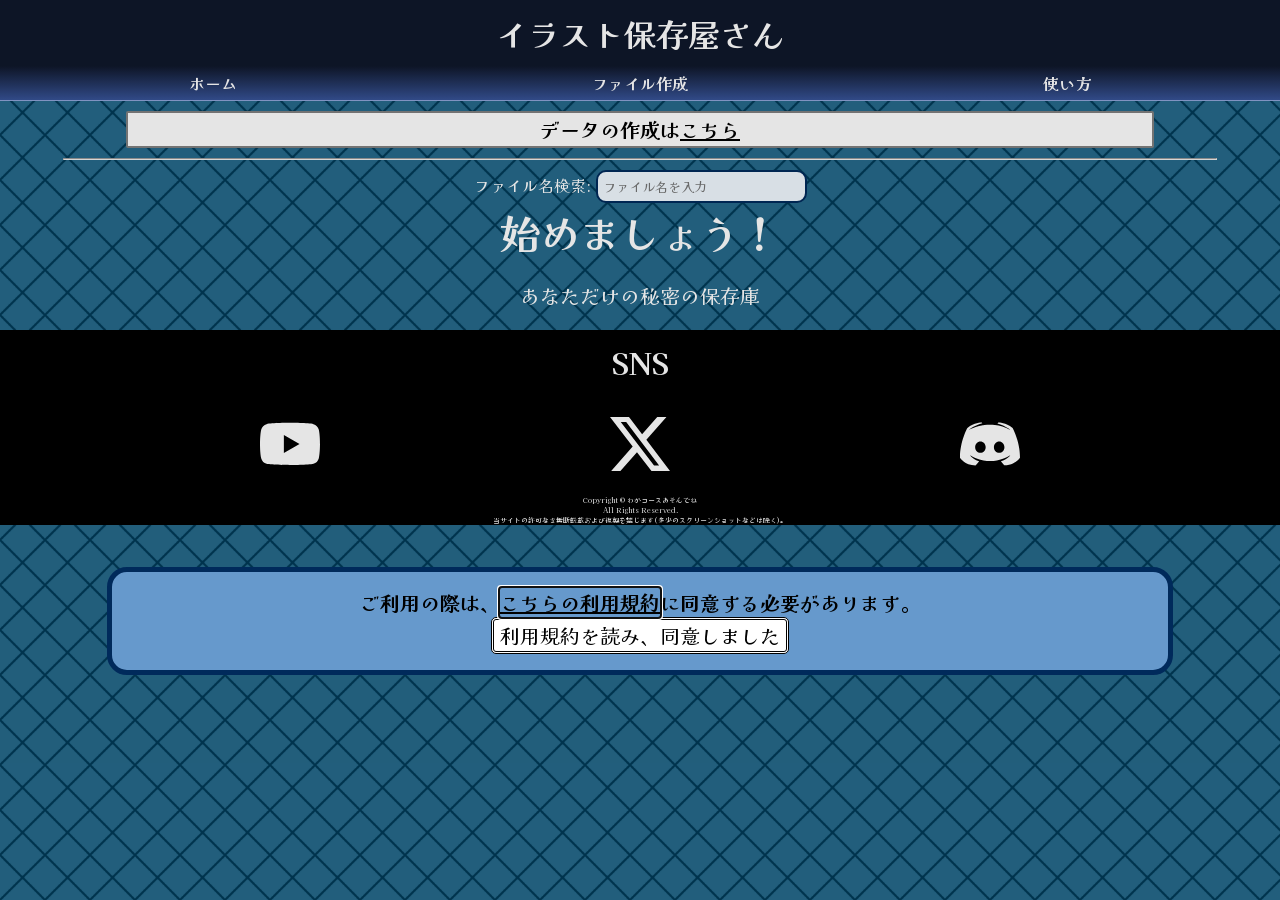
<file: index.html>
<!DOCTYPE html>
<html>

<head>
  <meta charset="UTF-8">
  <meta name="viewport" content="width=device-width, initial-scale=1">
  <title>保存屋さん</title>
  <link rel="stylesheet" href="style.css">
  <script src="command.js" defer></script>
</head>

<body>
  <div id="main">
    <header>
      <h1>イラスト保存屋さん</h1>
      <menu>
        <a href='index.html'>ホーム</a>
        <a href='newfile/'>ファイル作成</a>
        <a href='about/'>使い方</a>
      </menu>
    </header>
    
    <div id="create" class='cb'>
      <p style="margin: 2px;">データの作成は<a href="newfile">こちら</a></p>
    </div>
    <hr>
    
    <main>
      <div id="search">
        <label>ファイル名検索: <input type="search" size="15" placeholder="ファイル名を入力"></label>
        <div id="searchResults">
          <h2>始めましょう！</h2>
          <p>あなただけの秘密の保存庫</p>
        </div>
      </div>
      <dialog id='terms'>
        <h2>ご利用の際は、<a href='about/terms_of_use.html'>こちらの利用規約</a>に同意する必要があります。</h2>
        <button>利用規約を読み、同意しました</button>
      </dialog>
    </main>
    
    <footer>
      <label>SNS</label>
      <div id="SNS">
        <a href='https://youtube.com/channel/UCnNEcmelr_ct8Ctf1b8pgGQ'><img src="SNSImages/youtube.svg"></a>
        <a href='https://twitter.com/suugaku_tanoshi'><img src="SNSImages/x.svg"></a>
        <a href="https://discord.com/users/wagacourse"><img src="SNSImages/discord.svg"></a>
      </div>
      <p>Copyright © わがコースあそんでね</p>
      <p>All Rights Reserved.</p>
      <p>当サイトの許可なき無断転載および複製を禁じます(多少のスクリーンショットなどは除く)。</p>
    </footer>
  </div>
  
  <script>
    let fileId = document.querySelector('#search input');
    fileId.addEventListener("change", () => {
      showFiles();
    });
    let rslv;
    const idPromise = new Promise(resolve => {
      rslv = resolve;
    });
    let allIds;
    document.addEventListener('DOMContentLoaded', async() => {
      termsofuse();
      try{
        const gasURL = "https://script.google.com/macros/s/AKfycbwsu5W_j7Z1XO1Dk3a5-AXICk9W2eaiZetz89msLvlSXdc_cf34cgkWTsIilqqAjaj15g/exec";
        const response = await fetch(gasURL)
        allIds = await response.json();
        rslv();
        if(!response.ok){
          console.log('バグった');
          return;
        }
      } catch(e) {
        console.log('エラった'+e);
        return;
      }
    });
    
    async function searchFile(fileName){
      if(allIds){
        let resultList = [];
        allIds.forEach(key => {
          if(key.includes(fileName)){
            resultList.push(key);
          };
        });
        return resultList;
      }
      await idPromise;
      console.log('resolved');
      let resultList = [];
      allIds.forEach(key => {
        if(key.includes(fileName)){
          resultList.push(key);
        };
      });
      return resultList;
    }
    async function showFiles(){
      let resultsPar = document.getElementById("searchResults");
      let waiter = document.createElement('i');
      waiter.textContent = 'Searching...';
      while(resultsPar.firstChild){
        resultsPar.removeChild(resultsPar.firstChild);
      }
      resultsPar.appendChild(waiter);
      const fileName = fileId.value;
      const fileIdList = await searchFile(fileName);
      if(!fileIdList.length){
        waiter.firstChild.textContent = "There is no one but us chickens!";
      }
      else{
        let frag = document.createDocumentFragment();
        fileIdList.forEach(key => {
          let elem = document.createElement('a');
          elem.textContent = key;
          elem.setAttribute('href', `content/?page=${key}`);
          elem.setAttribute('class', 'result')
          frag.appendChild(elem);
        });
        resultsPar.replaceChildren(frag);
      }};
  </script>
</body>

</html>
</file>
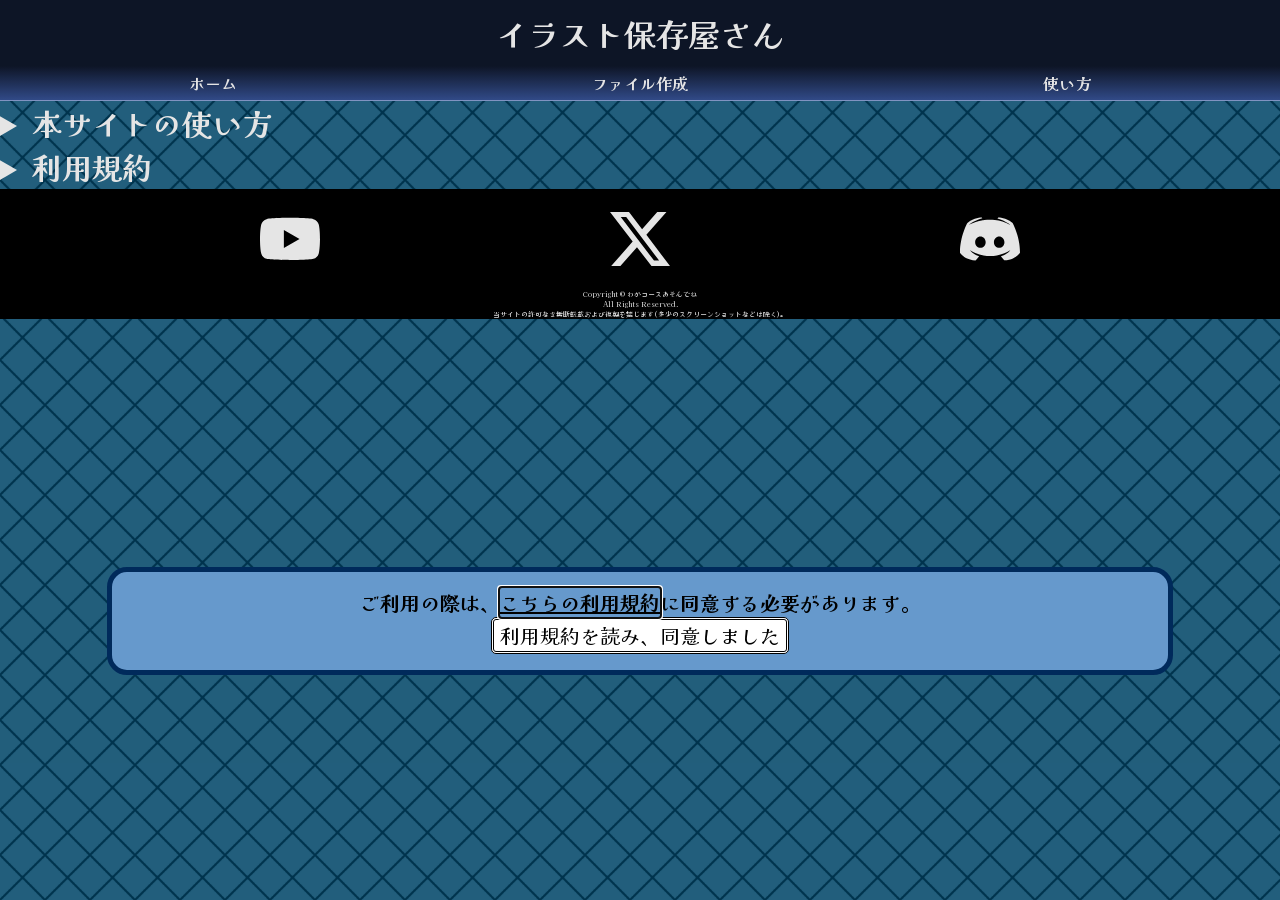
<file: about/index.html>
<html>

<head>
  <meta charset="UTF-8">
  <meta name="viewport" content="width=device-width, initial-scale=1">
  <title>保存屋さん</title>
  <link rel="stylesheet" href="../style.css">
  <script src="../command.js" defer></script>
</head>

<body>
  <div id="main">
    <header>
      <h1>イラスト保存屋さん</h1>
      <menu>
        <a href='../'>ホーム</a>
        <a href='../newfile/'>ファイル作成</a>
        <a href='index.html'>使い方</a>
      </menu>
    </header>
    
    <main>
      <details id='howToHozon'>
        <summary>本サイトの使い方</summary>
        <div class='column'>
          <h2>必ず読んで！<br>大雑把な説明</h2>
          <p>当サービスでは、個人利用の目的で画像・動画を見やすいレイアウトで整理し保存することができます。このとき、必ずコンテンツのURLは<strong>その画像の直リンク</strong>を使用する必要があります。</p>
          <p>しかし、直リンクは動作しないサイトも多く、突然表示できなくなることも多いです。ご了承の上でご利用ください。</p>
          <img src="images/openImg.png">
          <img src="images/copy.png">
          <p>直リンクは上記の手順(画像を長押しし「新しいタブで画像を開く」、開いたリンクをコピー)やAIに頼んだりして取得できます。</p>
        </div>
        <h2>開始手順</h2>
        <ol>
          <li>ファイルを作成する
          <p><a href='../newfile/'>こちら</a>でファイルを作成できます。</p>
          <img src='images/createFile.png'>
          <p>ファイル名〜パスワード確認まで入れてからボタンを押せばファイルを作成できます。既にある名前や条件に従っていないものがある場合は弾かれます。</p>
          <p>作成を終えたら、自動で<a href='../'>ホーム(検索ページ)</a>が開きます。</p>
          </li>
          <li>自分のファイルを見つけ、パスワード入力
          <p>ファイル名あるいは含まれる文字を検索窓に入れると、ファイル名が表示されます。</p>
          <img src='images/search.png'>
          <p>これをタップするとファイル毎のページに飛びます。</p>
          <img src='images/passBefore.png'>
          <p>パスワードを入力すると、画像が表示されます。一度入力すると次回からは自動入力されます。</p>
          <img src="images/passAfter.png"/></li>
          <li>一覧で閲覧する
          <p>画面右上のドロップダウンから、表示方法を設定できます。</p>
          <ul>
            <li>3個/行, 2個/行, 100%表示
            <p>画像サイズを調整し、正方形で表示します。100%表示では画像もともとの比率で表示されます。</p></li>
            <li>説明も表示
            <p>画像(小)、説明、削除ボタン、ソースが表示されます。コンテンツの削除はここからのみ行えます。</p></li>
          </ul>
          </li>
          <li>個別で閲覧する
          <p>画像をタップすると画像個別のページに飛びます。</p>
          <img src="images/detail.png"/>
          <p>ここから説明の編集、および画像URLの変更が行えます。</p></li>
          <li>画像の追加・バックアップ・ファイル名変更
          <p>ファイル毎のページの最下部で行えます。</p>
          <img src="images/changeMenu.png"/></li>
        </ol>
      </details>
      
      <details id='termsOfService'>
        <summary>利用規約</summary>
        <iframe src='terms_of_use.html' style='width: 100%; height: 100vh;'></iframe>
      </details>

      <dialog id='terms'>
        <h2>ご利用の際は、<a href='terms_of_use.html'>こちらの利用規約</a>に同意する必要があります。</h2>
        <button>利用規約を読み、同意しました</button>
      </dialog>
    </main>
    
    <footer>
      <div id="SNS">
        <a href='https://youtube.com/channel/UCnNEcmelr_ct8Ctf1b8pgGQ'><img src="../SNSImages/youtube.svg"></a>
        <a href='https://twitter.com/suugaku_tanoshi'><img src="../SNSImages/x.svg"></a>
        <a href="https://discord.com/users/wagacourse"><img src="../SNSImages/discord.svg"></a>
      </div>
      <p>Copyright © わがコースあそんでね</p>
      <p>All Rights Reserved.</p>
      <p>当サイトの許可なき無断転載および複製を禁じます(多少のスクリーンショットなどは除く)。</p>
    </footer>
  </div>

  <script>
    window.addEventListener('DOMContentLoaded', () => {
      termsofuse();
    });
  </script>
</body>

</html>
</file>
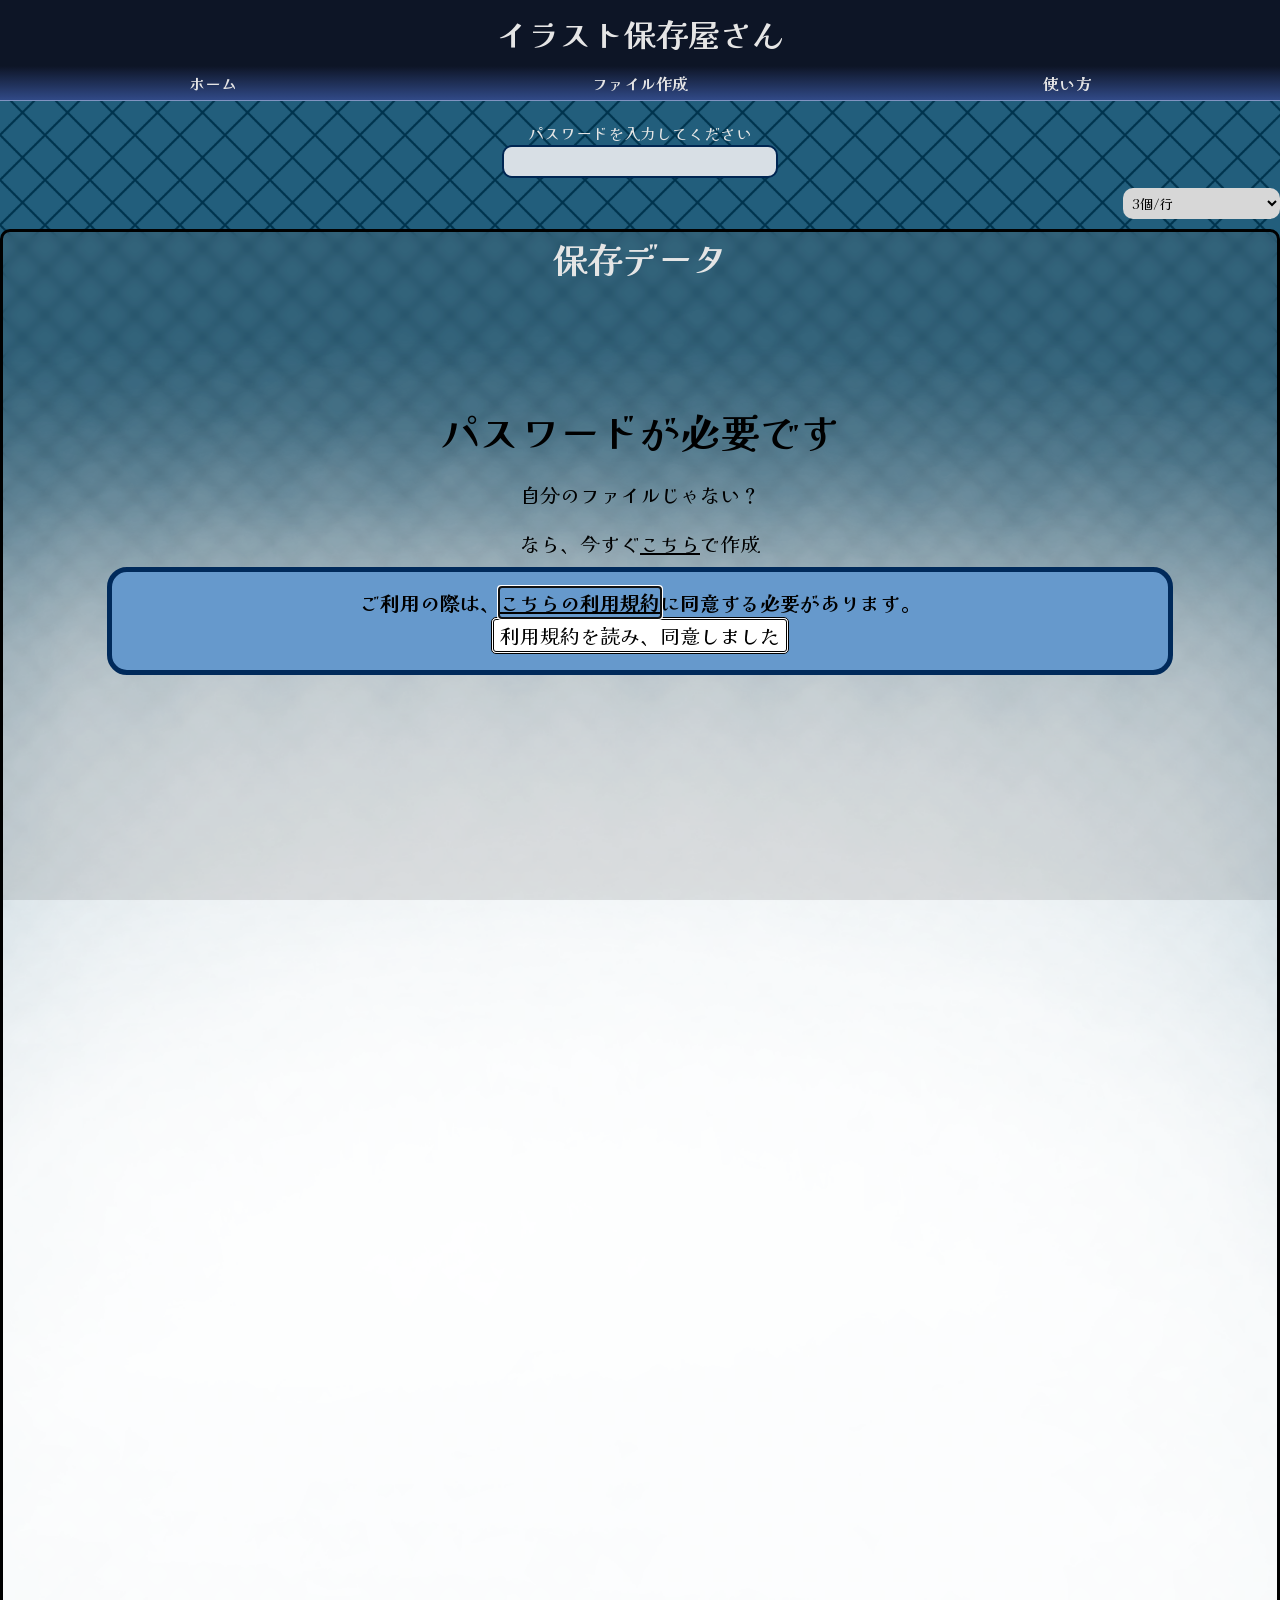
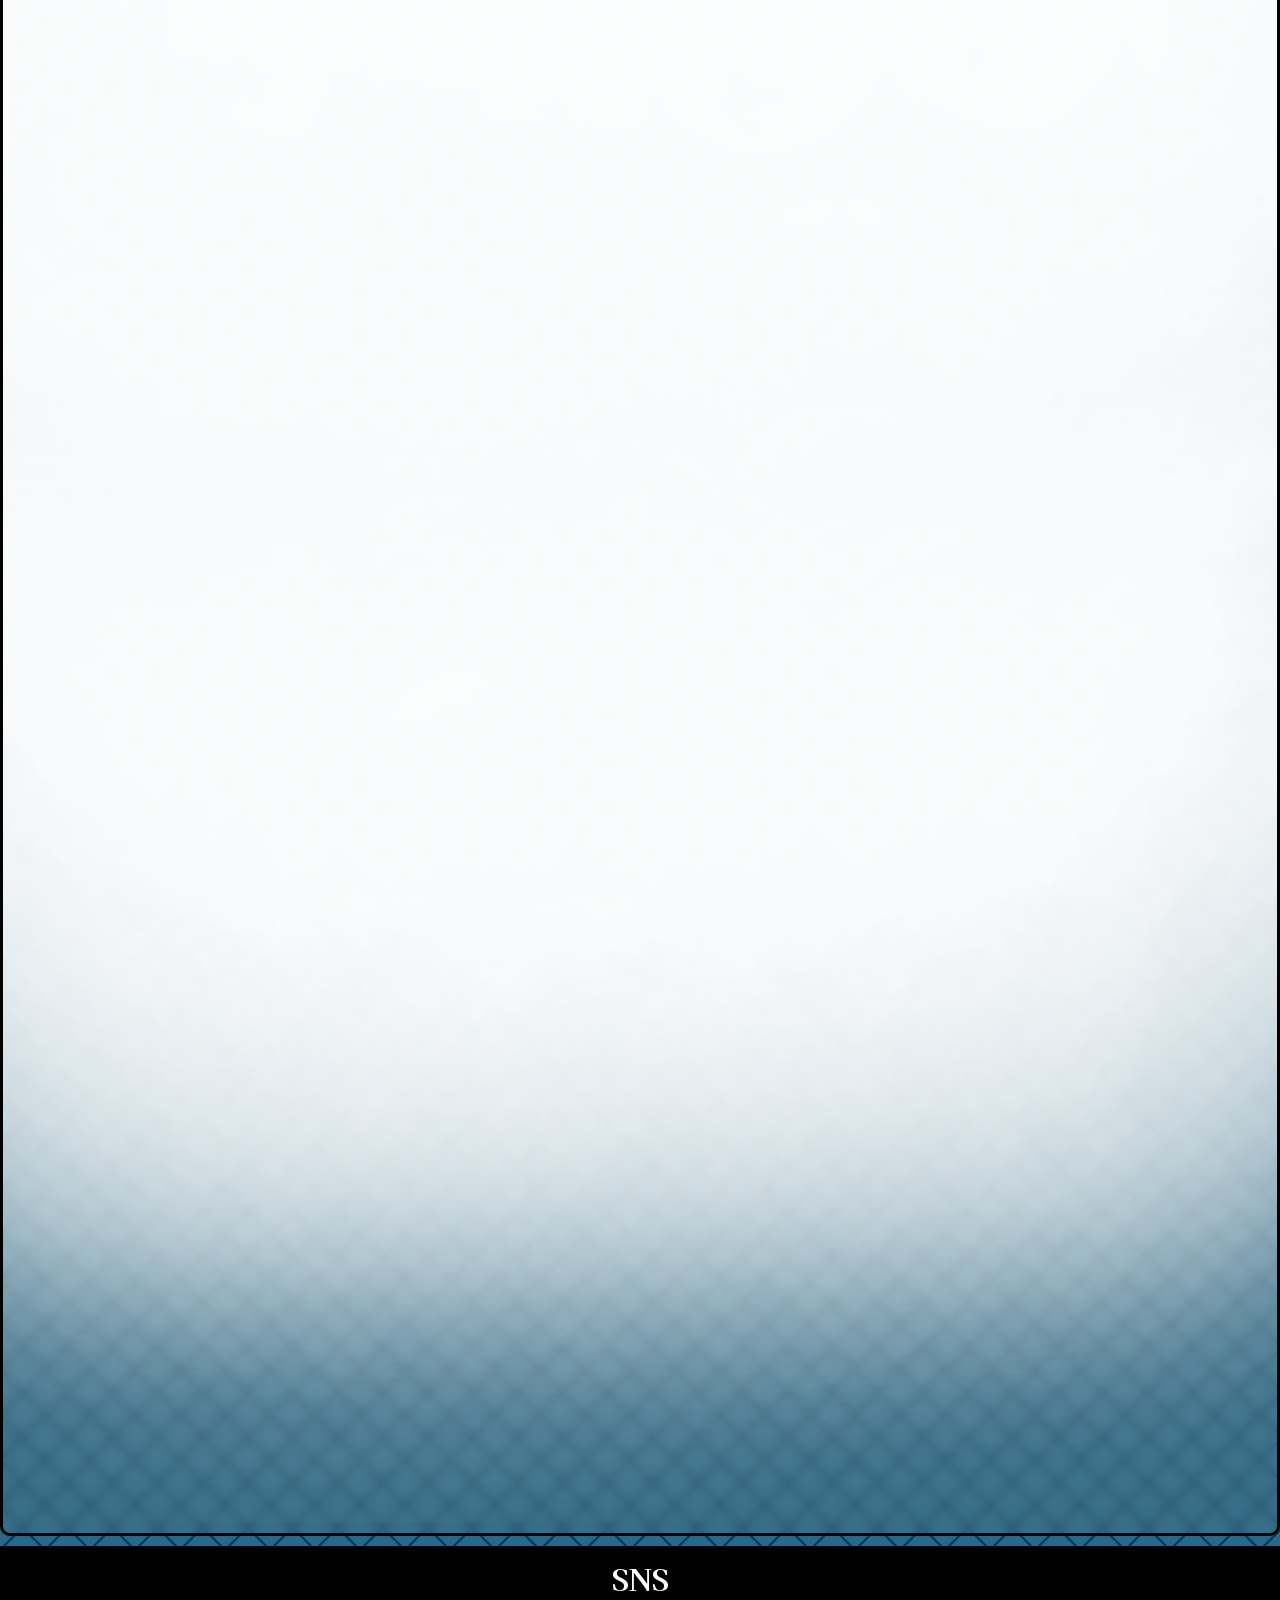
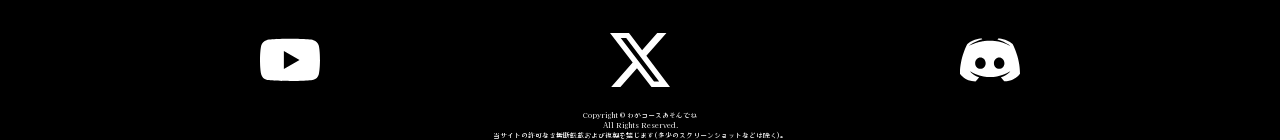
<file: content/index.html>
<html>

<head>
  <meta charset="UTF-8">
  <meta name="viewport" content="width=device-width, initial-scale=1">
  <title>保存屋さん</title>
  <link rel="stylesheet" href="../style.css">
  <script src="../command.js" defer></script>
  <meta name="referrer" content="no-referrer">
</head>

<body>
  <div id="main">
    <header>
      <h1>イラスト保存屋さん</h1>
      <menu>
        <a href='../index.html'>ホーム</a>
        <a href='../newfile/'>ファイル作成</a>
        <a href='../about/'>使い方</a>
      </menu>
    </header>
    
    <main>
      <div id="content">
        <h1></h1>
        <div id="info"></div>
        <div id="password">
          <label>パスワードを入力してください</label><br>
          <input type="text">
        </div>
        
        <select id='viewSelect'>
          <option value=3>3個/行</option>
          <option value=2>2個/行</option>
          <option value=1>イラストを100%表示</option>
          <option value='withDesc'>説明も表示</option>
        </select>
        
        <div id='searchByDesc'>
          <label>説明文で探す(部分検索)<br><input type='text'></label>
        </div>
        
        <div id="illust">
          <img src="cover.png" id="cover">
          <div class="defContainer cb">
            <h2>パスワードが必要です</h2>
            <p>自分のファイルじゃない？</p>
            <p>なら、今すぐ<a href="../newfile/" style='color: black;'>こちら</a>で作成</p>
          </div>
        </div>
        
        <div id="settings" style='display: none;'>
          <input type='text' placeholder="画像のURL(半角スペース区切り)" id="url"><br>
          <button id='addBtn'>上のURLを追加する</button><br>
          <button id='copyBtn'>このファイルの全てのURLをコピーする</button><br>
          <input type='text' placeholder="変更後のファイル名" id="newname"><br>
          <button id='nameBtn'>ファイル名を変更する</button><br>
        </div>
      </div>
      
      <dialog id='loadWindow'>
        <h2>処理中です</h2>
        <p>少しの間お待ちください。</p>
        <p>この処理は数秒ほどで完了します…</p>
        <img src='loading.png' class='loading'>
        <p>処理が終わらない場合は、お手数かけますが再読み込みをお願いします。</p>
      </dialog>

      <dialog id='terms'>
        <h2>ご利用の際は、<a href='../about/terms_of_use.html'>こちらの利用規約</a>に同意する必要があります。</h2>
        <button>利用規約を読み、同意しました</button>
      </dialog>
    </main>

    <footer>
      <label>SNS</label>
      <div id="SNS">
        <a href='https://youtube.com/channel/UCnNEcmelr_ct8Ctf1b8pgGQ'><img src="../SNSImages/youtube.svg"></a>
        <a href='https://twitter.com/suugaku_tanoshi'><img src="../SNSImages/x.svg"></a>
        <a href="https://discord.com/users/wagacourse"><img src="../SNSImages/discord.svg"></a>
      </div>
      <p>Copyright © わがコースあそんでね</p>
      <p>All Rights Reserved.</p>
      <p>当サイトの許可なき無断転載および複製を禁じます(多少のスクリーンショットなどは除く)。</p>
    </footer>
  </div>
  
  <script>
    let data;
    let pass;
    const gasURL = "https://script.google.com/macros/s/AKfycbwsu5W_j7Z1XO1Dk3a5-AXICk9W2eaiZetz89msLvlSXdc_cf34cgkWTsIilqqAjaj15g/exec";
    const userName = new URLSearchParams(window.location.search).get('page');
    window.addEventListener("DOMContentLoaded", () => {
      termsofuse();
      const fileName = new URLSearchParams(window.location.search).get('page');
      let fileNamePlace = document.querySelector('#content h1');
      fileNamePlace.textContent = fileName;
    passEntryPlace = document.querySelector("#password input");
    passEntryPlace.addEventListener('change', () => loadContents());
    if(localStorage.getItem(new URLSearchParams(window.location.search).get('page')) != null){
      loadContents(localStorage.getItem(new URLSearchParams(window.location.search).get('page')))
    }
    document.querySelector('#viewSelect').addEventListener('change', () => {
      addImg(data, document.querySelector('#searchByDesc label input').value);
    });
    });
    
    async function loadContents(passEntry = null){
      startLoad();
      console.log('aio');
      if(passEntry == null){
        passEntry = passEntryPlace.value;
      }
      const options = {
        method: "POST",
        /*headers: {
          'Content-Type': 'application/json'
        },*/
        body: JSON.stringify({
          'userName': userName,
          'password': passEntry,
          'Action': 'GetAllUserContent'
        })
      }
      let response;
      try{
        response = await fetch(gasURL, options);
        dataText = await response.text();
        console.log(options);
        console.log(dataText);
        console.log(dataText == 'IncorrectPasswordError');
        if(dataText == 'IncorrectPasswordError'){
          passEntryPlace.setAttribute('style', 'border: solid 2px red;');
          console.log(document.querySelectorAll('.warn'));
          if(document.querySelectorAll('.warn').length){
            console.log('fuckkkj');
            endLoad();
            return;
          }
          passEntryPlace.insertAdjacentHTML('afterend', '<p class="warn">パスワードが違います。</p>');
          endLoad();
          return;
        }
        pass = passEntry;
        data = JSON.parse(dataText);
        if(!response.ok){
          console.log('バグった');
          endLoad();
          return;
        }
      } catch(e) {
        console.log('エラった'+e);
        endLoad();
        return;
      }
      const illustPar = document.getElementById("illust");
      Object.keys(data).forEach(k => {
        if(data[k].img.length == 0){
          delete(data[k]);
        }
      })
      if(Object.keys(data).length == 0){
        while (illustPar.firstChild) {
          illustPar.removeChild(illustPar.firstChild);
        }
        addPassWord(userName, passEntry);
        illustPar.insertAdjacentHTML('beforeend', '<h2>おや、コンテンツは空っぽのようです！</h2>');
        console.log(illustPar);
        document.querySelector('#settings').style.display = 'block';
        console.log(document.querySelector('#settings').style.display)
        const addURL = document.querySelector('#url');
        const addBtn = document.querySelector('#settings #addBtn');;
        addBtn.addEventListener('click', addContent);
        const copyBtn = document.querySelector('#settings #copyBtn');
        copyBtn.addEventListener('click', async () => {
          let copyText = '';
          Object.values(data).forEach(v => {
            copyText += `${v.img} `;
          })
          console.log(copyText);
          await navigator.clipboard.writeText(copyText);
          copyBtn.textContent = 'コピーしました！';
          setTimeout(() => {
            copyBtn.textContent = '';
          }, 3000);
        });
        endLoad();
      }
      else{
        addPassWord(userName, passEntry);
        addImg(data);
      }
    };
    
    async function addImg(data, matchDesc = null){
      startLoad()
      const view = document.querySelector('#viewSelect').value;
      const userName = new URLSearchParams(window.location.search).get('page');
      const illustPar = document.getElementById("illust");
      while (illustPar.firstChild) {
        illustPar.removeChild(illustPar.firstChild);
      }
      document.getElementById('searchByDesc').style.display = 'block';
      const searchBox = document.querySelector('#searchByDesc label input');
      searchBox.addEventListener('change', () => {
        addImg(data, searchBox.value);
      });
        document.querySelector('#settings').style.display = 'block';
        console.log(document.querySelector('#settings').style.display)
        const addURL = document.querySelector('#url');
        const addBtn = document.querySelector('#settings #addBtn');;
        addBtn.addEventListener('click', addContent);
        const copyBtn = document.querySelector('#settings #copyBtn');
        copyBtn.addEventListener('click', async () => {
          let copyText = '';
          Object.values(data).forEach(v => {
            copyText += `${v.img} `;
          })
          console.log(copyText);
          await navigator.clipboard.writeText(copyText);
          copyBtn.textContent = 'コピーしました！';
          setTimeout(() => {
            copyBtn.textContent = 'このファイルの全てのURLをコピーする';
          }, 3000);
        });
        const nameBtn = document.getElementById('nameBtn');
        nameBtn.addEventListener('click', async() => {
          startLoad();
          const newname = document.getElementById('newname').value;
          if(newname.length){
            const options = {
              method: "POST",
              /*headers: {
                'Content-Type': 'application/json'
              },*/
              body: JSON.stringify({
                'userName': userName,
                'newname': newname,
                'password': pass,
                'Action': 'ChangeFileName'
              })
            };
            try{
              const response = await fetch(gasURL, options);
              const dataText = await response.text();
              console.log(dataText);
              if (dataText == "IncorrectPasswordError") {
                alert('パスワードバグった');
                endLoad();
                return;
              }
              if(dataText == 'AlreadyExcistsError'){
                alert('その名前は既に存在します！\n別のものをお試しください。');
                endLoad();
                return;
              }
              if (!response.ok) {
                console.log('バグった');
                endLoad();
                return;
              }
              } catch (e) {
                console.log('エラった' + e);
                endLoad();
                return;
              }
            }
            localStorage.removeItem(userName);
            localStorage.setItem(newname, pass);
            alert('成功しました。\nファイル名変更後のページをご利用ください');
            window.open(`?page=${newname}`);
          });
        endLoad();
      
      if (!isNaN(parseInt(view)))
      {
        //n分割のやつ
        Object.keys(data).forEach((k, i) => {
          const imgRef = data[k].img;
          const desc = data[k].desc;
          const contentType = getUrlType(imgRef);
          const illustNode = document.createElement(contentType);
          if (contentType == 'video') {
            console.log('isVideo');
            illustNode.muted = true;
            illustNode.autoplay = true;
            illustNode.playsinline = true;
            illustNode.loop = true;
            illustNode.addEventListener('loadeddata', () => {
              illustNode.setAttribute('class', 'ill');
            });
            illustNode.addEventListener('error', () => {
              alert('しくりました');
            });
          } else {
            console.log('isNotVideo');
            illustNode.referrerPolicy = 'strict-origin-when-cross-origin';
            illustNode.addEventListener('load', () => {
              illustNode.setAttribute('class', 'ill');
            });
          }
          console.log(matchDesc);
          if(matchDesc != null && !desc.includes(matchDesc)){
            return;
          }
          console.log(imgRef, contentType);
          illustNode.setAttribute('src', imgRef);
          illustNode.setAttribute('class', 'illUnloaded');
          illustNode.addEventListener('click', () => {
            window.open(`detail/?page=${imgRef}&desc=${desc}&user=${userName}&id=${k}`);
          });
          illustNode.addEventListener('error', () => {
            const imgNode = document.createElement('img');
            imgNode.src = 'failed.png';
            imgNode.alt = '読込失敗';
            imgNode.style.aspectRatio = '1';
            imgNode.style.boxSizing = 'border-box';
            imgNode.addEventListener('click', () => {
            window.open(`detail/?page=${imgRef}&desc=${desc}&user=${userName}&id=${k}`);
            });
            imgNode.setAttribute('class', 'ill');
            illustNode.replaceWith(imgNode);
          });
          if (parseInt(view) == 1) {
            illustNode.style.aspectRatio = 'auto';
          } else {
            illustNode.style.aspectRatio = 1;
          }
          illustPar.appendChild(illustNode);
        });
        document.documentElement.style.setProperty('--img-size', `${100/view}%`);
      }
      else if (view == 'withDesc') {
        //説明付きのやつ
        console.log('withdescきた');
        Object.keys(data).forEach((k, i) => {
          const imgRef = data[k].img;
          const desc = data[k].desc;
          if(matchDesc != null && !desc.includes(matchDesc)){
            return;
          }
          const contentType = getUrlType(imgRef);
          const illustNode = document.createElement(contentType);
          if (contentType == 'video') {
            illustNode.muted = true;
            illustNode.autoplay = true;
            illustNode.playsinline = true;
            illustNode.loop = true;
            illustNode.addEventListener('loadeddata', () => {
              illustNode.setAttribute('class', 'illWithDesc');
            });
          } else {
            illustNode.referrerPolicy = 'strict-origin-when-cross-origin';
            illustNode.addEventListener('load', () => {
              illustNode.setAttribute('class', 'illWithDesc');
            });
          }
          console.log(illustNode);
          const illDescPar = document.createElement('div');
          const descPar = document.createElement('div');
          const descNode = document.createElement('p');
          const deleteBtn = document.createElement('button');
          const contentUrl = document.createElement('p');
          illustNode.setAttribute('src', imgRef);
          illustNode.setAttribute('class', 'illWithDescUnloaded');
          illDescPar.addEventListener('click', () => {
            window.open(`detail/?page=${imgRef}&desc=${desc}&user=${userName}&id=${k}`);
          });
          illustNode.addEventListener('error', () => {
            const imgNode = document.createElement('img');
            imgNode.src = 'failed.png';
            imgNode.alt = '読込失敗';
            imgNode.style.aspectRatio = '1';
            imgNode.setAttribute('class', 'illWithDesc');
            imgNode.style.boxSizing = 'border-box';
            imgNode.addEventListener('click', () => {
            window.open(`detail/?page=${imgRef}&desc=${desc}&user=${userName}&id=${k}`);
            });
            illustNode.replaceWith(imgNode);
          });
          illDescPar.setAttribute('class', 'illDescContainer');
          descPar.style.width = '70%';
          descNode.textContent = desc;
          descNode.setAttribute('class', 'descWithIll');
          deleteBtn.setAttribute('class', 'deleteBtn');
          deleteBtn.textContent = 'このイラストを一覧から削除する';
          deleteBtn.addEventListener('click', (event) => {
            event.stopPropagation();
            const isConfirmed = confirm('本当に削除しますか？\nデータを復元することは出来ません。')
            if(isConfirmed){
              console.log(k);
              deleteContent(k);
            }
          })
          contentUrl.textContent = imgRef;
          contentUrl.setAttribute('class', 'urlWithIll');
          descPar.appendChild(descNode);
          descPar.appendChild(deleteBtn);
          descPar.appendChild(contentUrl);
          illDescPar.appendChild(illustNode);
          illDescPar.appendChild(descPar);
          illustPar.appendChild(illDescPar);
          console.log(illDescPar);
        })
      }
    }
    
    function getUrlType(url){
      if(/\.(png|jpg|jpeg|webp|svg|heic|heif)(\?|#|$)/i.test(url)){
        return 'img';
      } else if(/\.(mp4|m4v|mp4v|webm|mov|qt|gifv|avi|wmv|asf|mkv|mk3d|flv|f4v|mpg|mpeg|mpe|mpv|m2v|m1v|mp2|mts|m2ts|vob|ogv|ogm|3gp|3g2|3gpp|3gpp2|rm|rmvb|divx|xvid|dv|dvr-ms|wtv|hevc|h264|h265|av1|vp8|vp9|mxf)(\?|#|$)/i.test(url)){
        return 'video';
      } else {
        return 'img';
      }
    }
    
    async function addContent(){
      startLoad();
      const addURL = document.querySelector('#url').value;
      console.log(addURL);
      const userName = new URLSearchParams(window.location.search).get('page');
      const password = localStorage.getItem(userName);
      const gasURL = "https://script.google.com/macros/s/AKfycbwsu5W_j7Z1XO1Dk3a5-AXICk9W2eaiZetz89msLvlSXdc_cf34cgkWTsIilqqAjaj15g/exec";
      const options = {
        method: "POST",
        /*headers: {
          'Content-Type': 'application/json'
        },*/
        body: JSON.stringify({
          'userName': userName,
          'password': password,
          'content': addURL,
          'Action': 'AddContent'
        })
      }
      try{
        const response = await fetch(gasURL, options);
        const dataText = await response.text();
        console.log(dataText);
        if(dataText == "IncorrectPasswordError"){
          alert('パスワードバグった');
          endLoad();
          return;
        }
        if(!response.ok){
          console.log('バグった');
          endLoad();
          return;
        }
      } catch(e) {
        console.log('エラった'+e);
        endLoad();
        return;
      }
      endLoad();
      alert('追加されました。\nユーザーページを更新すれば確認できます。')
    }
    
    async function deleteContent(contentId){
      const options = {
        method: "POST",
        /*headers: {
          'Content-Type': 'application/json'
        },*/
        body: JSON.stringify({
          'userName': userName,
          'password': localStorage.getItem(userName),
          'contentId': contentId,
          'Action': 'RemoveContent'
        })
      }
      let response;
      try{
        response = await fetch(gasURL, options);
        dataText = await response.text();
        console.log(options);
        console.log(dataText);
        console.log(dataText == 'IncorrectPasswordError');
        if(dataText == 'IncorrectPasswordError'){
          endLoad();
          return;
        }
        if(!response.ok){
          console.log('バグった');
          endLoad();
          return;
        }
      } catch(e) {
        console.log('エラった'+e);
        endLoad();
        return;
      }
      endLoad();
      alert('正常に削除されました！');
    }

    function addPassWord(userName, password){
      if(localStorage.getItem(userName) != password){
        localStorage.setItem(userName, password);
      }
      passPar = document.getElementById('password');
      while(passPar.firstChild){
        passPar.removeChild(passPar.firstChild);
      }
    }
  </script>
</body>

</html>
</file>
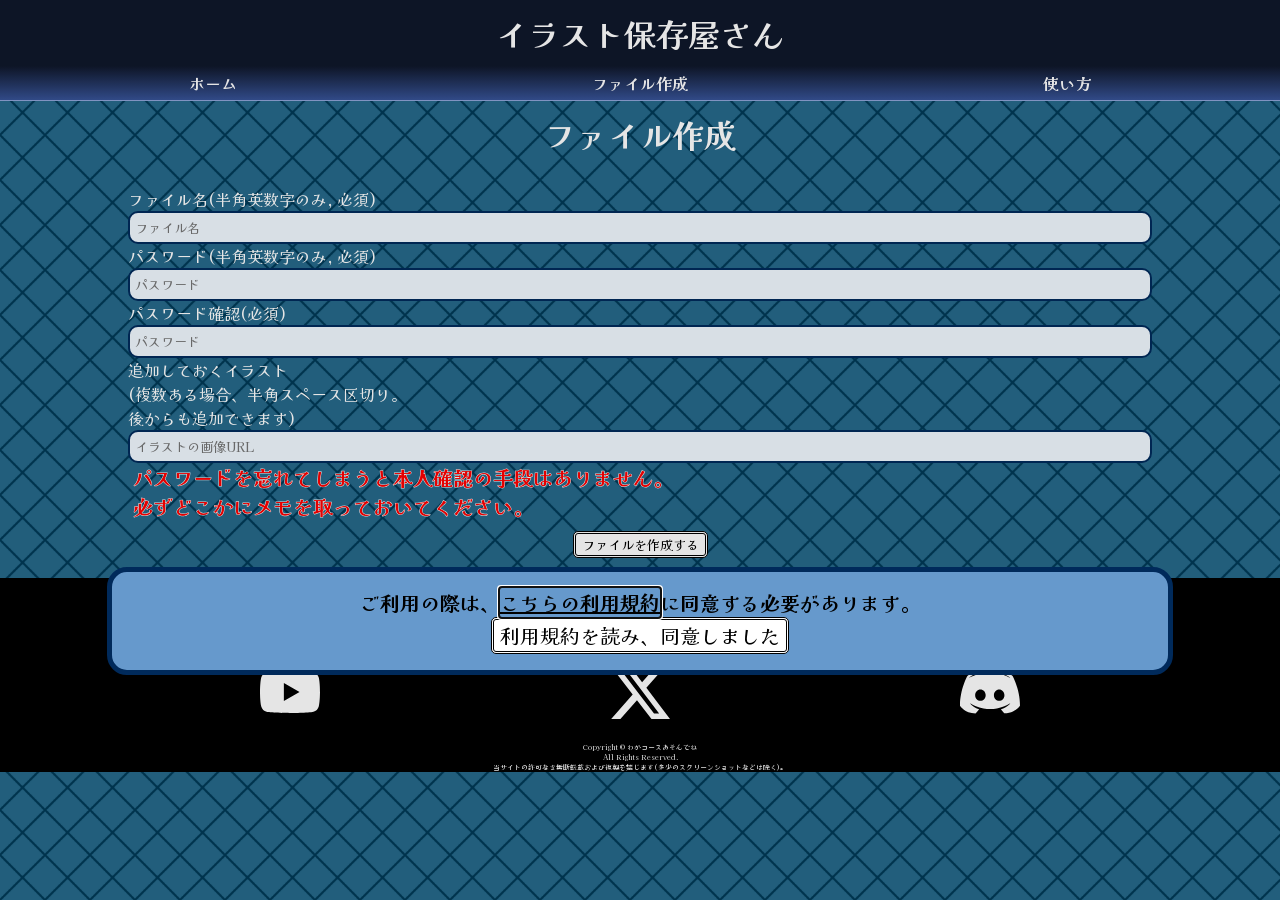
<file: newfile/index.html>
<html>

<head>
  <meta charset="UTF-8">
  <meta name="viewport" content="width=device-width, initial-scale=1">
  <title>保存屋さん</title>
  <link rel="stylesheet" href="../style.css">
  <script src="../command.js" defer></script>
</head>

<body>
  <div id="main">
    <header>
      <h1>イラスト保存屋さん</h1>
      <menu>
        <a href='../index.html'>ホーム</a>
        <a href='../newfile/'>ファイル作成</a>
        <a href='../about/'>使い方</a>
      </menu>
    </header>
    
    <main>
      <h1>ファイル作成</h1>
      <form>
        <div>
        <label>ファイル名(半角英数字のみ, 必須)<br><input type="text" name="name" placeholder="ファイル名" required></label>
        </div>
        <div>
          <label>パスワード(半角英数字のみ, 必須)<br><input type="password" name="pass" placeholder="パスワード" required></label>
        </div>
        <div>
          <label>パスワード確認(必須)<br><input type="password" name="ensurePass" placeholder="パスワード" required></label>
        </div>
        <div>
          <label>追加しておくイラスト<br>(複数ある場合、半角スペース区切り。<br>後からも追加できます)<br><input type="text" name="contents" placeholder="イラストの画像URL"></label>
        </div>
        <p class='warn'>パスワードを忘れてしまうと本人確認の手段はありません。</p>
        <p class='warn'>必ずどこかにメモを取っておいてください。</p>
        <button type="submit">ファイルを作成する</button>
        <div></div>
      </form>
      <dialog id='loadWindow'>
        <h2>処理中です</h2>
        <p>少しの間お待ちください。</p>
        <p>この処理は数秒ほどで完了します…</p>
        <img src='../content/loading.png' class='loading'>
        <p>処理が終わらない場合は、お手数かけますが再読み込みをお願いします。</p>
      </dialog>
      <dialog id='terms'>
        <h2>ご利用の際は、<a href='../about/terms_of_use.html'>こちらの利用規約</a>に同意する必要があります。</h2>
        <button>利用規約を読み、同意しました</button>
      </dialog>
    </main>
    
    <footer>
      <label>SNS</label>
      <div id="SNS">
        <a href='https://youtube.com/channel/UCnNEcmelr_ct8Ctf1b8pgGQ'><img src="../SNSImages/youtube.svg"></a>
        <a href='https://twitter.com/suugaku_tanoshi'><img src="../SNSImages/x.svg"></a>
        <a href="https://discord.com/users/wagacourse"><img src="../SNSImages/discord.svg"></a>
      </div>
      <p>Copyright © わがコースあそんでね</p>
      <p>All Rights Reserved.</p>
      <p>当サイトの許可なき無断転載および複製を禁じます(多少のスクリーンショットなどは除く)。</p>
    </footer>
  </div>
  
  <script>
    window.addEventListener('DOMContentLoaded', () => {
      termsofuse();
      const form = document.querySelector("form");
      form.addEventListener("submit", async (event) => {
        try {
          startLoad();
        } catch (e) {
          alert('想定外のエラーが発生しました。\n再読込してください。');
        };
        event.preventDefault();
        const json = Object.fromEntries(new FormData(form).entries());
        const reg = /^[a-zA-Z0-9]+$/;
        console.log(json);
        for (const v of Object.values(json)){
          if(!reg.test(v) && v.length != 0){
            redden();
            const warnPar = document.querySelector('form div');
            const warn = document.createElement('p');
            warn.textContent = '半角英数字以外は使用できません。';
            warn.style = 'color: red; font-weight: bold; border: solid 2px red;';
            if(warnPar.firstChild){
              warnPar.replaceChild(warn, warnPar.firstChild);
            } else {
              warnPar.appendChild(warn);
            }
            endLoad();
            return;
          }
        }
        console.log('toppa');
        const gasURL = "https://script.google.com/macros/s/AKfycbwsu5W_j7Z1XO1Dk3a5-AXICk9W2eaiZetz89msLvlSXdc_cf34cgkWTsIilqqAjaj15g/exec";
        const options = {
          method: 'POST',
          /*headers: {
            'Content-Type': 'application/json'
          },*/
          body: JSON.stringify({
            'userName': json['name'],
            'password': json['pass'],
            'ensurePassword': json['ensurePass'],
            'content': json['contents'],
            'Action': 'CreateNew'
          })
        }
        try{
          const response = await fetch(gasURL, options);
          const error = await response.json();
          if(!response.ok){
            console.log('バグった');
            redden();
            endLoad();
            return;
          }
          if(error.AlreadyExcistsError){
            redden();
            endLoad();
            alert('その名前は既に存在します！\n別のものをお試しください。');
            return;
          }
          if(error.MissmatchError){
            alert('パスワードが一致しません！\nもう一度ご確認ください。');
            redden();
            endLoad();
            return;
          }
        } catch(e) {
          alert('申し訳ありません。エラーが発生しました。\n' + e);
          console.log('エラった'+e);
          endLoad();
          return;
        }
        alert('正常に作成されました！')
        endLoad();
        window.open('../');
    })});
    
    function redden(){
      document.querySelectorAll('form label input').forEach(i => {
        i.setAttribute('style', 'border: solid 2px red');
      })
    }
  </script>
</body>

</html>
</file>
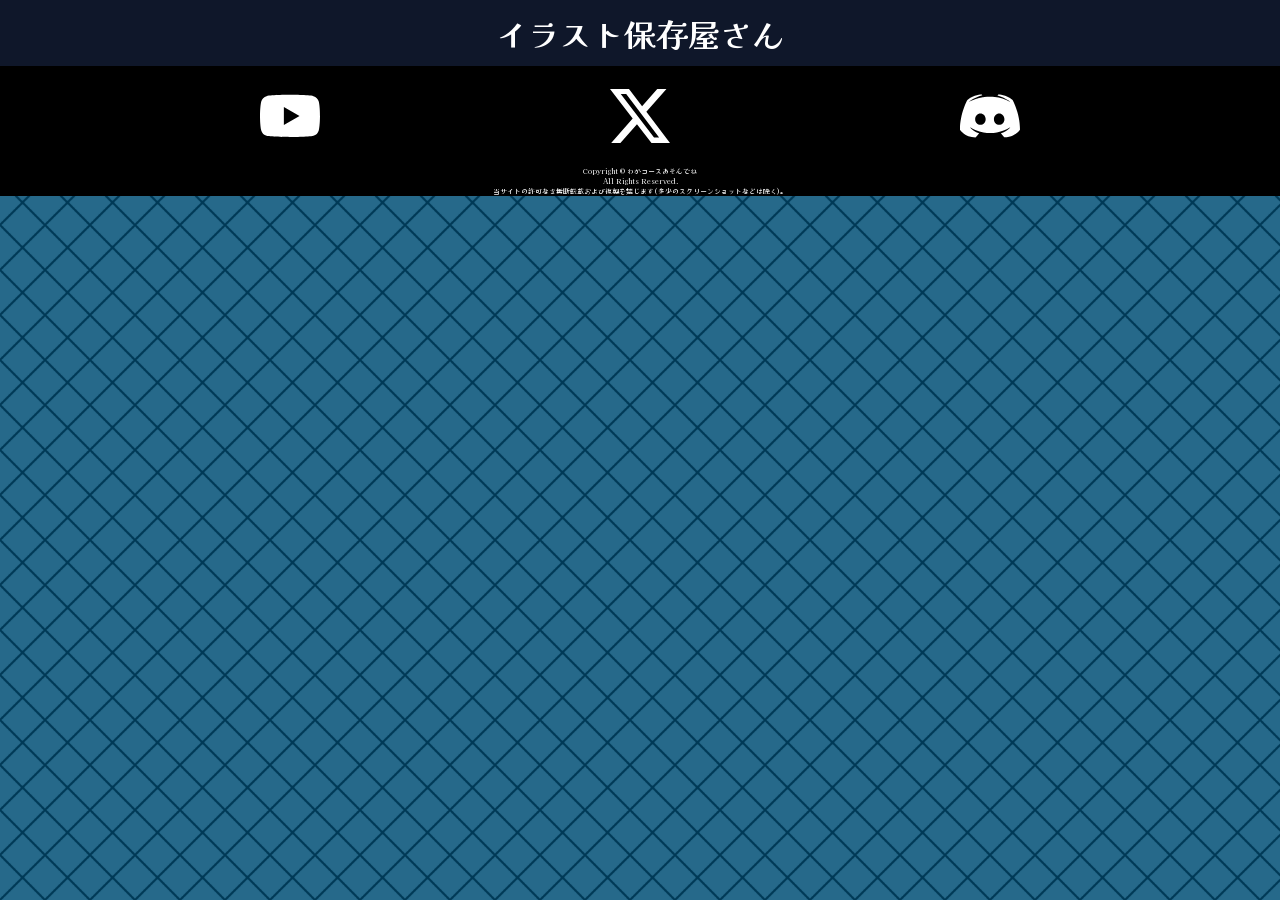
<file: 雛形.html>
<html>

<head>
  <meta charset="UTF-8">
  <meta name="viewport" content="width=device-width, initial-scale=1">
  <title>保存屋さん</title>
  <link rel="stylesheet" href="style.css">
</head>

<body>
  <div id="main">
    <header>
      <h1>イラスト保存屋さん</h1>
      <menu></menu>
    </header>
    
    <main></main>
    
    <footer>
      <div id="SNS">
        <a href="https://youtube.com"><img src="SNSImages/youtube.svg"></a>
        <a href="https://twitter.com"><img src="SNSImages/x.svg"></a>
        <a href="https://discord.com"><img src="SNSImages/discord.svg"></a>
      </div>
      <p>Copyright © わがコースあそんでね</p>
      <p>All Rights Reserved.</p>
      <p>当サイトの許可なき無断転載および複製を禁じます(多少のスクリーンショットなどは除く)。</p>
    </footer>
  </div>
</body>

</html>
</file>
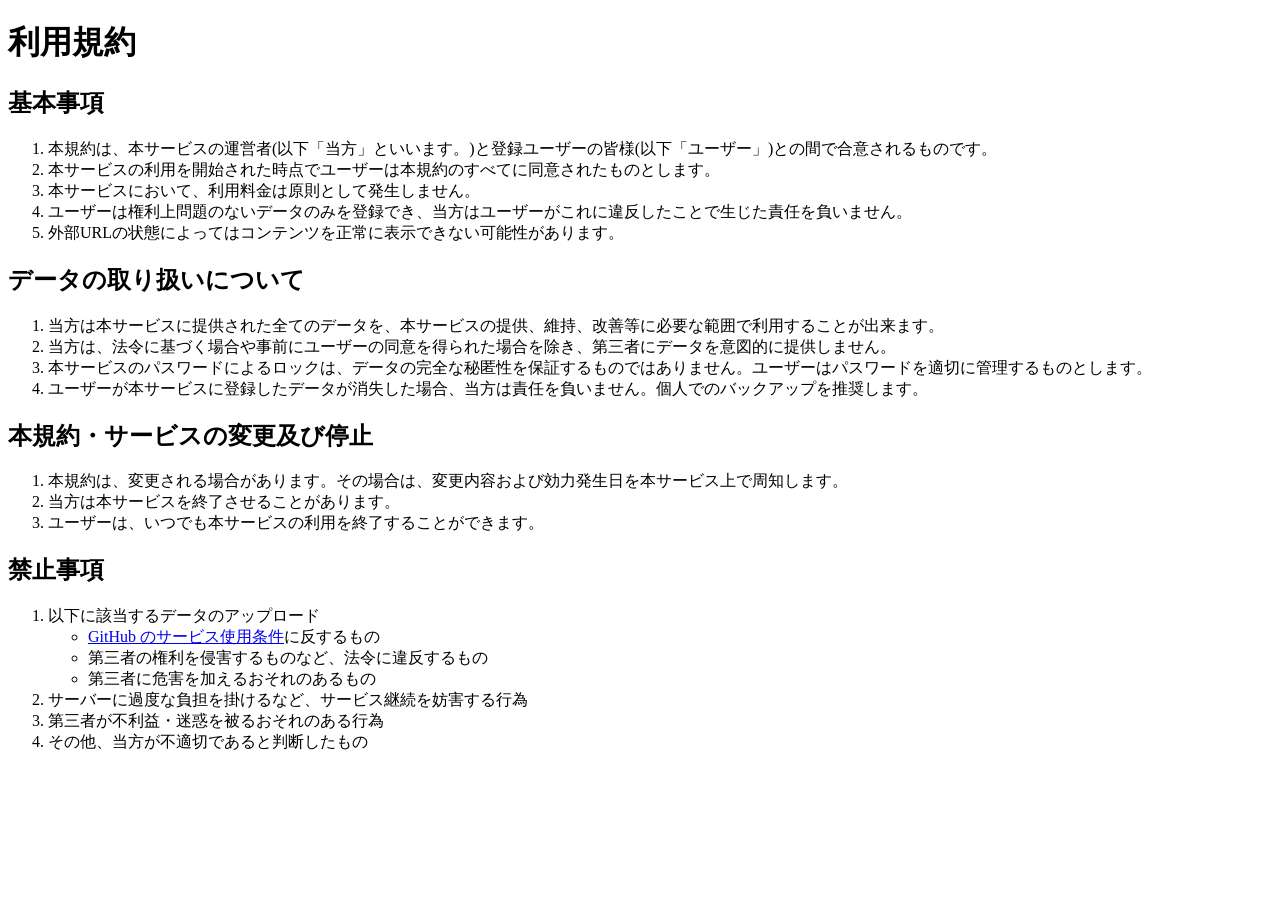
<file: about/terms_of_use.html>
<!DOCTYPE html>
<html lang='ja'>

<head>
  <meta charset="UTF-8">
  <meta name="viewport" content="width=device-width, initial-scale=1">
  <title>利用規約</title>
</head>

<body>
  <h1>利用規約</h1>
  <h2>基本事項</h2>
  <ol>
    <li>本規約は、本サービスの運営者(以下「当方」といいます。)と登録ユーザーの皆様(以下「ユーザー」)との間で合意されるものです。</li>
    <li>本サービスの利用を開始された時点でユーザーは本規約のすべてに同意されたものとします。</li>
    <li>本サービスにおいて、利用料金は原則として発生しません。</li>
    <li>ユーザーは権利上問題のないデータのみを登録でき、当方はユーザーがこれに違反したことで生じた責任を負いません。</li>
    <li>外部URLの状態によってはコンテンツを正常に表示できない可能性があります。</li>
  </ol>
  <h2>データの取り扱いについて</h2>
  <ol>
    <li>当方は本サービスに提供された全てのデータを、本サービスの提供、維持、改善等に必要な範囲で利用することが出来ます。</li>
    <li>当方は、法令に基づく場合や事前にユーザーの同意を得られた場合を除き、第三者にデータを意図的に提供しません。</li>
    <li>本サービスのパスワードによるロックは、データの完全な秘匿性を保証するものではありません。ユーザーはパスワードを適切に管理するものとします。</li>
    <li>ユーザーが本サービスに登録したデータが消失した場合、当方は責任を負いません。個人でのバックアップを推奨します。</li>
  </ol>
  <h2>本規約・サービスの変更及び停止</h2>
  <ol>
    <li>本規約は、変更される場合があります。その場合は、変更内容および効力発生日を本サービス上で周知します。</li>
    <li>当方は本サービスを終了させることがあります。</li>
    <li>ユーザーは、いつでも本サービスの利用を終了することができます。</li>
  </ol>
  <h2>禁止事項</h2>
  <ol>
    <li>以下に該当するデータのアップロード
    <ul>
      <li><a href='https://docs.github.com/ja/site-policy/github-terms/github-terms-of-service'>GitHub のサービス使用条件</a>に反するもの</li>
      <li>第三者の権利を侵害するものなど、法令に違反するもの</li>
      <li>第三者に危害を加えるおそれのあるもの</li>
    </ul></li>
    <li>サーバーに過度な負担を掛けるなど、サービス継続を妨害する行為</li>
    <li>第三者が不利益・迷惑を被るおそれのある行為</li>
    <li>その他、当方が不適切であると判断したもの</li>
  </ol>

<style>
  body{
    background-color: white;
  }
</style>
</body>

</html>
</file>
<file: style.css>
@import url('https://fonts.googleapis.com/css2?family=Kaisei+Opti&display=swap');

button,
input,
select,
textarea {
  font-family: inherit;
}
body{
  margin: 0;
  background-image: url('bg.png');
  background-size: 45px auto;
  color: white;
  font-family: "Kaisei Opti", sans-serif;
}
.cb{
  color: black;
}
a{
  color: white;
}
#create a{
  color: black;
}
ol li{
  font-size: 30px;
  margin-left: 5px;
}
ul li{
  font-size: 20px;
}
button{
  border: double 3px black;
  border-radius: 5px;
  background-color: white;
  color: black;
}
details img{
  width: 80vw;
  border: solid 2px white;
  display: block;
  margin: auto;
}
details p{
  font-size: 15px;
  margin: 0 5px;
}
header h1{
  text-align: center;
  background-color: #0f172a;
  width: 100vw;
  margin: 0;
  padding: 10px 0;
}
footer{
  background-color: black;
  min-height: 100px;
}
footer *{
  width: 100%;
  color: white;
  text-align: center;
  margin: 0;
  font-size: 5px;
}
footer label{
  display: block;
  font-size: 30px;
  font-weight: bold;
  text-align: center;
  padding: 10px 0;
}
h1{
  text-align: center;
  width: 100%;
  margin: 0;
  padding: 10px 0;
}
h2{
  text-align: center;
  margin: 0;
  font-size: 40px;
}
menu{
  display: flex;
  margin: 0;
  padding: 0;
  width: 100%;
}
menu a{
  text-align: center;
  color: white;
  font-weight: bold;
  text-decoration: none;
  border-bottom: solid 1px #8ea4d7;
  padding: 5px 0;
  flex: 1;
  background-image: linear-gradient(#0f172a, #365296  );
}
form{
  width: 80%;
  text-align: left;
  margin: 20px auto;
}
form input{
  width: 100%;
}
form button{
  display: block;
  margin: 10px auto;
}
hr{
  font-weight: 500;
  width: 90vw;
}
select{
  display: block;
  margin: 10px 0 10px auto;
  padding: 5px;
  border: none;
  border-radius: 10px;
}
input{
  border: solid 2px #002A5B;
  border-radius: 10px;
  padding: 5px;
  background-color: #f0f8ff;
}
p{
  font-size: 20px;
}
footer p{
  font-size: 7px;
}
dialog{
  border: none;
  outline: none;
}
iframe{
  box-sizing: border-box;
  border-color: black;
}
strong{
  text-decoration: underline 3px white;
}
summary{
  font-size: 30px;
  font-weight: bold;
}
#create{
  margin: 10px auto;
  background-color: white;
  border: 2px solid gray;
  border-radius: 2px;
  width: 80%;
  text-align: center;
  font-weight: bold;
}
#search{
  margin: 10px 10%;
  text-align: center;
}
#searchResults{
  
}
#content{
  overflow-y: hidden;
  box-sizing: border-box;
  width: 100%;
  border-top: 0;
  border-bottom: 0;
  margin: 0 auto;
  text-align: center;
}
#cover{
  width: 100%;
  height: 75%;
}
#illust{
  position: relative;
  display: flex;
  justify-content: center;
  flex-wrap: wrap;
  width: 100%;
  background-color: rgba(128,128,128,0.2);
  backdrop-filter: blur(5px);
  border: solid 3px black;
  border-radius: 10px;
  margin: 10px 0;
  padding-top: 60px;
  padding-bottom: 10px;
  box-sizing: border-box;
}
#illust::after{
  position: absolute;
  content: '保存データ';
  font-size: 35px;
  font-weight: bold;
  text-align: center;
  top: 0;
}
#illust textarea{
  width: 95%;
}
#illust button{
  margin: 5px;
  border: solid 2px lightblue;
}
#SNS{
  display: flex;
  gap: 30px;
  justify-content: space-evenly;
  align-items: center;
}
#SNS *{
  text-align: center;
  flex-basis: calc((100% - 60px)/3);
  max-width: 60px;
  aspect-ratio: 1;
  margin: 10px 0;
}
#settings{
  background-color: rgba(35, 59, 108, 0.7);
  backdrop-filter: blur(2px);
  text-align: center;
  padding: 5px;
}
#settings button{
  background-color: white;
  border: none;
  border-radius: 10px;
  margin: 3px 0;
}
dialog{
  position: fixed;
  top: 50%;
  left: 50%;
  transform: translate(-50%, -50%);
  z-index: 999;
  width: 80vw;
  text-align: center;
  background-color: #6699CC;
  border: solid 5px #002A5B;
  border-radius: 20px;
}
dialog *{
  color: black;
  font-size: 20px;
}
#searchByDesc{
  display: none;
  margin: 5px auto;
}
#searchByDesc input{
  width: 90vw;
}
#ref{
  display: block;
  width: 90%;
  margin: 5px 0;
}
.result{
  position: relative;
  display: block;
  width: 80%;
  background-color: #f0f8ff;
  border: solid 5px #002A5B;
  border-radius: 30px;
  text-align: left;
  margin: 5px auto;
  padding: 10px;
  text-decoration: none;
  color: #002A5B;
}
.result::before{
  content: "→";
  position: absolute;
  right: 5%;
  top: 50%;
  transform: translateY(-50%);
  margin: auto 0;
  line-height: 1;
  font-weight: bold;
}
.mainIllust{
  width: 100%;
  height: auto;
  padding: 10px 0;
}
.desc{
  text-align: left;
  margin: 10px;
}
.warn{
  color: red;
  margin: 0 5px;
  font-weight: bold;
  text-shadow: 3px 3px 5 silver;
  -webkit-text-stroke: 1px #ffffff;
  paint-order: stroke fill;
}
.loading{
  animation: spin 0.5s linear infinite;
  width: 100%;
}
@keyframes spin{
  to{transform: rotate(360deg);}
}
.defContainer{
  position: absolute;
  top: 100px;
  left: 50%;
  width: 100%;
  transform: translateX(-50%);
  padding-top: 70px;
}
.illUnloaded{
  margin: 0;
  object-fit: cover;
  width: var(--img-size);
  box-sizing: border-box;
  max-width: 99%;
  opacity: 0;
}
.ill{
  margin: 0;
  object-fit: cover;
  width: var(--img-size);
  box-sizing: border-box;
  max-width: 99%;
}
.illDescContainer{
  display: flex;
  margin: 5px;
  justify-content: flex-start;
  align-items: center;
  width: 90%;
  flex-wrap: wrap;
  background-color: #6699CC;
  border: solid 2px silver;
}
.illWithDescUnloaded{
  margin: 5px;
  aspect-ratio: 1;
  object-fit: cover;
  width: 25%;
  flex-shrink: 0;
  opacity: 0;
}
.illWithDesc{
  margin: 5px;
  aspect-ratio: 1;
  object-fit: cover;
  width: 25%;
  flex-shrink: 0;
}
.descWithIll{
  margin: 5px 0;
  white-space: nowrap;
  overflow: hidden;
  text-overflow: ellipsis;
}
.urlWithIll{
  margin: 5px 0;
  white-space: nowrap;
  overflow: hidden;
  text-overflow: ellipsis;
  text-align: left;
  font-size: 75%;
  font-weight: 10;
}
.column{
  background-color: rgba(35, 59, 108, 0.7);
  backdrop-filter: blur(2px);
  border: solid 3px black;
  border-radius: 10px;
  padding: 5px;
  margin-bottom: 5px;
}
</file>
